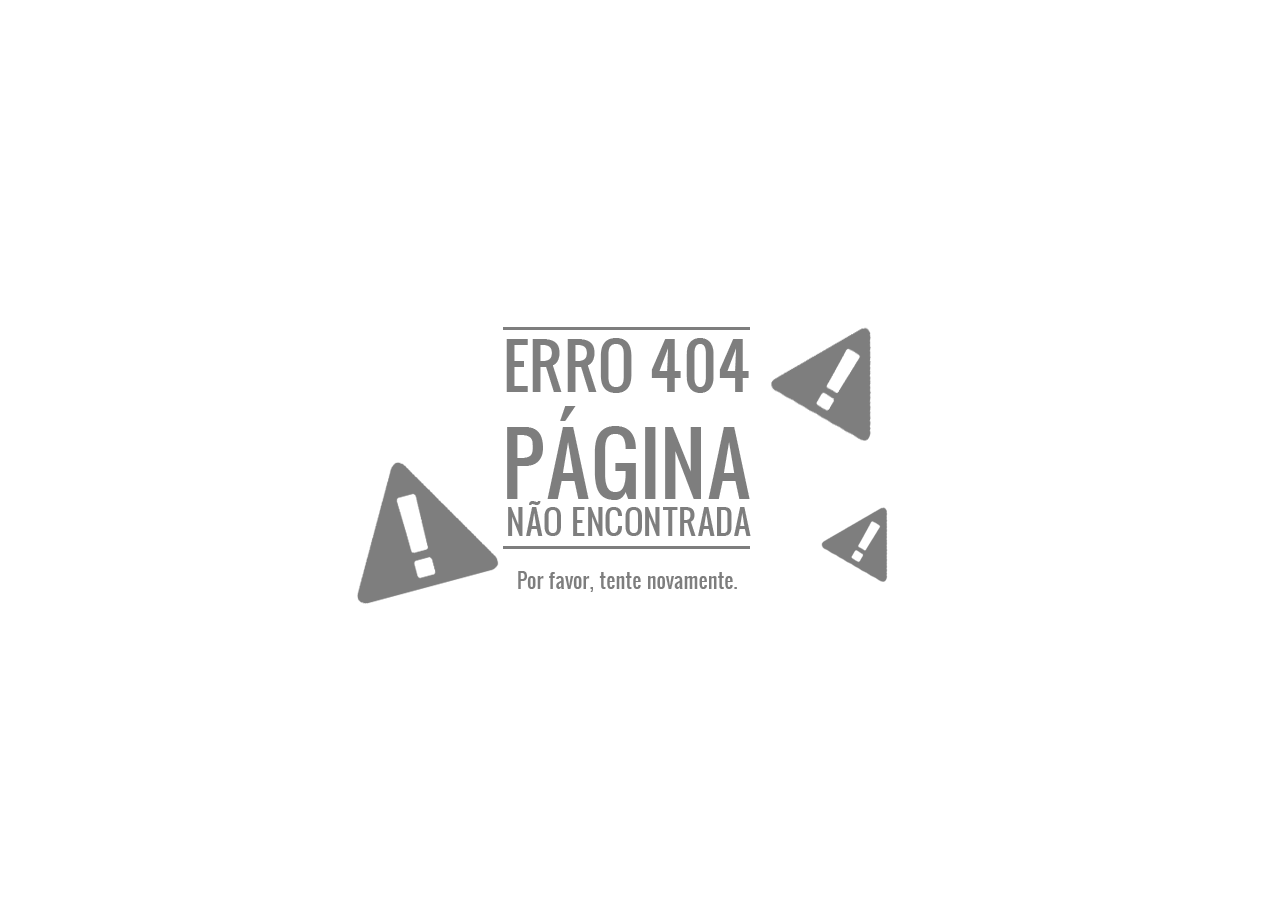
<file: web/erro404.html>
<!DOCTYPE html>
<!--
To change this license header, choose License Headers in Project Properties.
To change this template file, choose Tools | Templates
and open the template in the editor.
-->
<html>
    <head>
        <link rel="stylesheet" type="text/css" href="img.css">
        <title>Erro 404 </title>
        <meta charset="UTF-8">
        <meta name="viewport" content="width=device-width, initial-scale=1.0">
    </head>
    <body>
        <div><img src="img/404.png"  id="centro" alt="Erro"/></div>
    </body>
</html>
</file>
<file: web/img.css>
#centro {
    position: absolute;  
    overflow: hidden;  
    top: 50%;  
    left: 50%;  
    -webkit-transform: translate(-50%,-50%);  
    -moz-transform: translate(-50%,-50%);  
    -ms-transform: translate(-50%,-50%);  
    -o-transform: translate(-50%,-50%);  
    transform: translate(-50%,-50%);  
}
</file>
